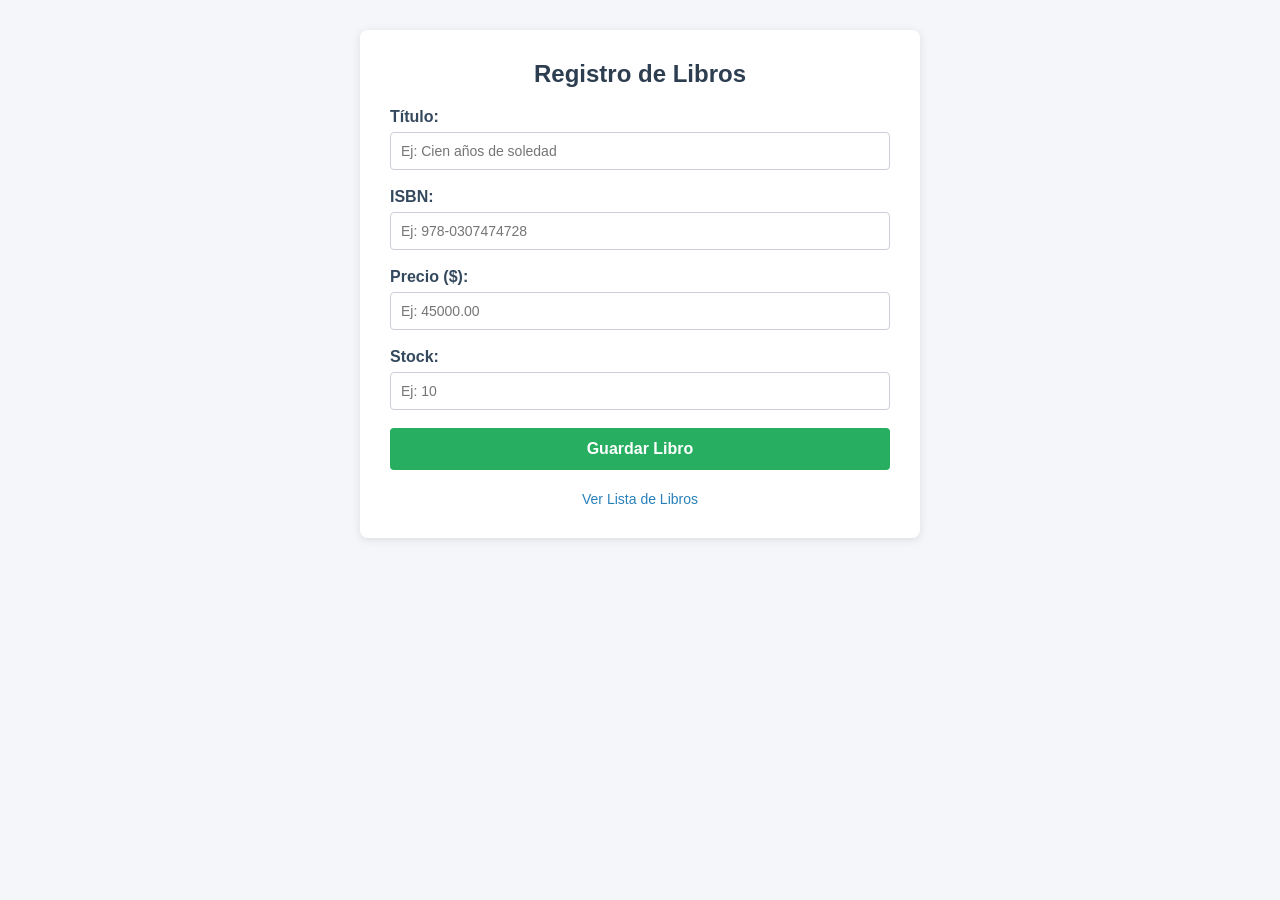
<file: src/main/webapp/index.html>
<!DOCTYPE html>
<html lang="es">
<head>
    <meta charset="UTF-8">
    <meta name="viewport" content="width=device-width, initial-scale=1.0">
    <title>Registro de Libros - Librería Luz</title>
    <style>
        body {
            font-family: Arial, sans-serif;
            background-color: #f4f6f9;
            margin: 0;
            padding: 30px 20px;
        }
        .container {
            max-width: 500px;
            margin: 0 auto;
            background: #ffffff;
            padding: 30px;
            border-radius: 8px;
            box-shadow: 0 2px 10px rgba(0,0,0,0.1);
        }
        h2 {
            color: #2c3e50;
            text-align: center;
            margin-top: 0;
            margin-bottom: 20px;
        }
        .form-group {
            margin-bottom: 18px;
        }
        label {
            display: block;
            margin-bottom: 6px;
            font-weight: bold;
            color: #34495e;
        }
        input[type="text"],
        input[type="number"] {
            width: 100%;
            padding: 10px;
            border: 1px solid #ccd1d9;
            border-radius: 4px;
            font-size: 14px;
            box-sizing: border-box;
        }
        input[type="text"]:focus,
        input[type="number"]:focus {
            border-color: #2980b9;
            outline: none;
        }
        button {
            width: 100%;
            padding: 12px;
            background-color: #27ae60;
            color: white;
            border: none;
            border-radius: 4px;
            font-size: 16px;
            font-weight: bold;
            cursor: pointer;
            transition: background-color 0.2s;
        }
        button:hover {
            background-color: #219653;
        }
        .link-container {
            text-align: center;
            margin-top: 20px;
        }
        .link-container a {
            color: #2980b9;
            text-decoration: none;
            font-size: 14px;
        }
        .link-container a:hover {
            text-decoration: underline;
        }
    </style>
</head>
<body>
    <div class="container">
        <h2>Registro de Libros</h2>
        <form action="LibroServlet" method="POST">
            <div class="form-group">
                <label for="titulo">Título:</label>
                <input type="text" id="titulo" name="titulo" maxlength="150" required placeholder="Ej: Cien años de soledad">
            </div>
            <div class="form-group">
                <label for="isbn">ISBN:</label>
                <input type="text" id="isbn" name="isbn" maxlength="20" placeholder="Ej: 978-0307474728">
            </div>
            <div class="form-group">
                <label for="precio">Precio ($):</label>
                <input type="number" id="precio" name="precio" step="0.01" min="0" required placeholder="Ej: 45000.00">
            </div>
            <div class="form-group">
                <label for="stock">Stock:</label>
                <input type="number" id="stock" name="stock" step="1" min="0" required placeholder="Ej: 10">
            </div>
            <button type="submit">Guardar Libro</button>
        </form>
        <div class="link-container">
            <a href="LibroServlet">Ver Lista de Libros</a>
        </div>
    </div>
</body>
</html>
</file>
